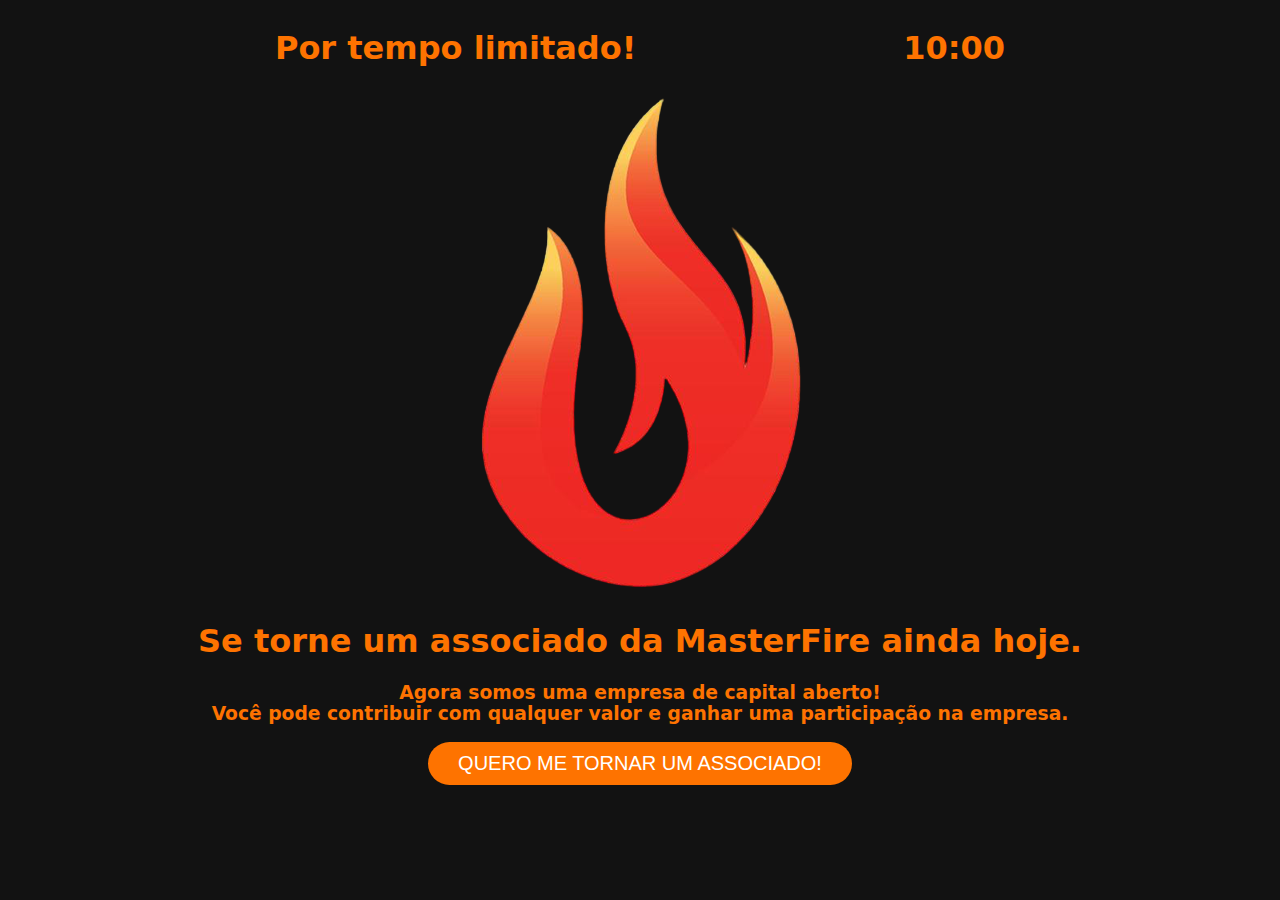
<file: index.html>
<!DOCTYPE html>
<html lang="pt-br">

<head>
    <meta charset="UTF-8">
    <meta name="viewport" content="width=device-width, initial-scale=1.0">
    <title>FireBots | Store</title>
    <link rel="stylesheet" href="style.css">
    <link rel="stylesheet" href="discordInvite.css" />
    <link rel="stylesheet" href="navbar.css">
    <link rel="shortcut icon" href="./firebots-store-sem-fundo.png" type="image/x-icon">
    <meta name="description" content="FireBots Store a loja de bots para discord confiável com o melhor preço!">
    <meta name="theme-color" content="#fe7300" />
    <link rel="manifest" href="./manifest.json" />
</head>

<body>
    <!--     <div>
        <nav id="navbar">
            <a href="updates.html"><button>Atualizações</button></a>
            <a href="shop.html"><button>Loja</button></a>
        </nav>
    </div> -->
    <div id="navbar" style="justify-content: space-evenly;">
        <h1>Por tempo limitado!</h1>
        <h1 id="contador">10:00</h1>
        <script>
            let minutos = 9;
            let segundos = 60;

            setInterval(() => {
                if (minutos < 1 && segundos < 1) {
                    window.alert('Tempo esgotado!');
                    document.location.reload();
                };
                segundos = segundos - 1;
                if (segundos < 1) {
                    segundos = 60;
                    minutos = minutos - 1;
                };
                document.getElementById('contador').innerText = `${String(minutos).padStart(2, 0)}:${String(segundos).padStart(2, 0)}`
            }, 1000);

        </script>
    </div>
    <div id="window">
        <!--         <div id="in-construction">
            <h1>Loja em construção</h1>
            <div id="create-loading"></div>
            <div id="discord-invite">
                <h2>Entre em nosso discord:</h2>
                <div id="discordInviteBox"></div>
                <script src="discordInvite.js"></script>
                <script>
                    discordInvite.init({
                        inviteCode: '8sdRPbNzvZ',
                        title: 'FireBots Store',
                    });
                    discordInvite.render();
                </script>
            </div>
        </div> -->
        <img src="firebots-store-sem-fundo.png" />
    </div>
    <div>
        <div style="text-align: center;">
            <h1>Se torne um associado da MasterFire ainda hoje.</h1>
        </div>
        <div style="text-align: center;">
            <h3>
                Agora somos uma empresa de capital aberto! <br />
                Você pode contribuir com qualquer valor e ganhar uma participação na empresa. <br />
            </h3>
        </div>
        <div style="text-align: center; align-self: center; align-items: center;">
            <a href="https://pay.hotmart.com/S89254966T?bid=1714964972077">
                <button style="
                font-size: 20px;
                background-color: var(--main-color);
                border: none;
                padding: 10px;
                padding-left: 30px;
                padding-right: 30px;
                border-radius: 25px;
                cursor: pointer;
                color: white;
                ">QUERO ME TORNAR UM ASSOCIADO!</button>
            </a>
        </div>
    </div>

    <noscript>
        <h2 style="text-align: center;">Ative o JavaScript para que a página carregue corretamente!</h2>
    </noscript>
</body>

</html>
</file>
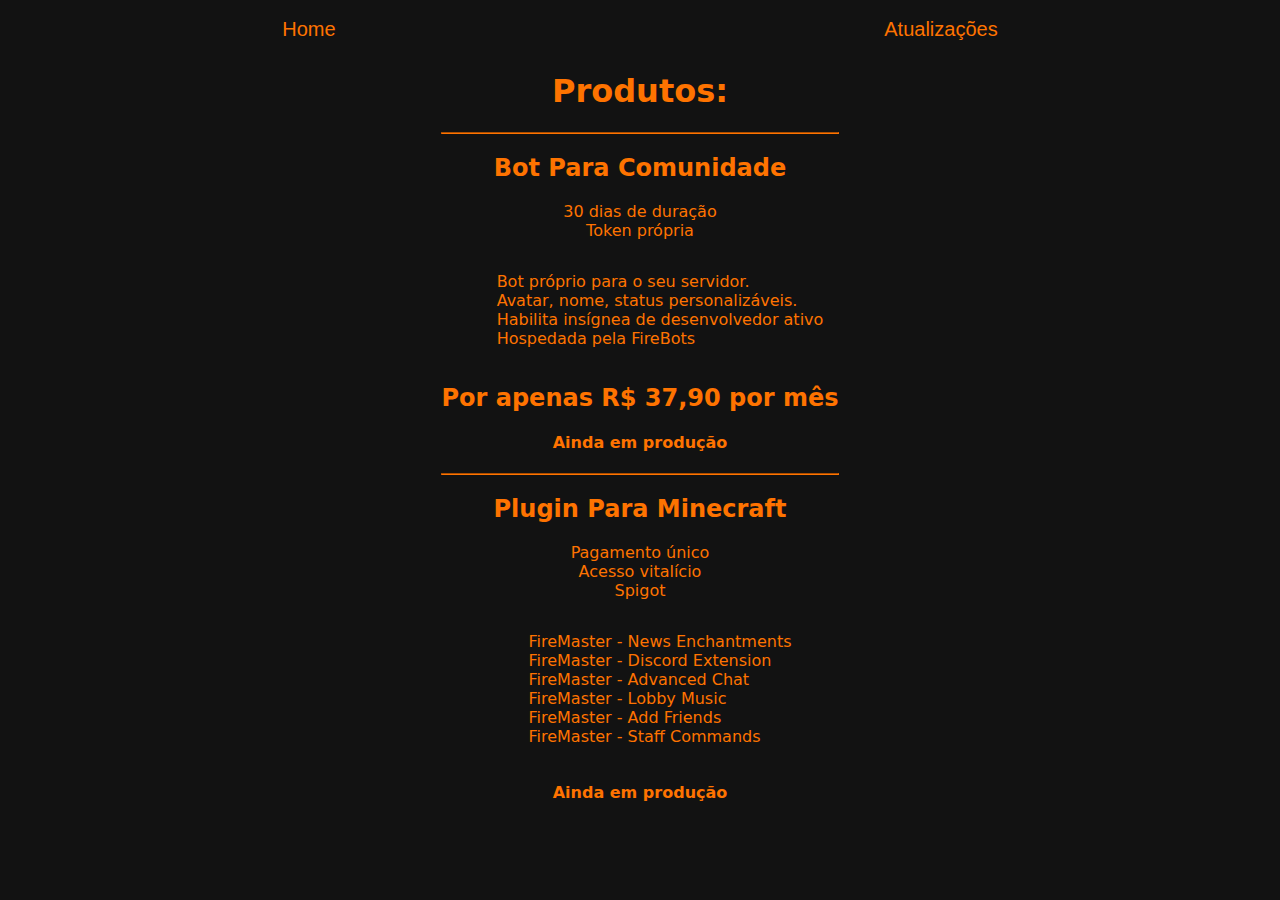
<file: shop.html>
<!DOCTYPE html>
<html lang="pt-br">

<head>
    <meta charset="UTF-8">
    <meta name="viewport" content="width=device-width, initial-scale=1.0">
    <title>FireBots | Store</title>
    <link rel="stylesheet" href="style.css">
    <link rel="stylesheet" href="navbar.css">
    <link rel="shortcut icon" href="./firebots-store-sem-fundo.png" type="image/x-icon">
    <meta name="description" content="FireBots Store a loja de bots para discord confiável com o melhor preço!">
    <meta name="theme-color" content="#fe7300" />
    <link rel="manifest" href="./manifest.json" />
    <link rel="stylesheet" href="shop.css">
</head>

<body>
    <div>
        <nav id="navbar">
            <a href="index.html"><button>Home</button></a>
            <a href="updates.html"><button>Atualizações</button></a>
        </nav>
    </div>
    <div id="window">
        <div>
            <h1>Produtos:</h1>

            <hr />

            <div>
                <p>
                <h2>Bot Para Comunidade</h2>
                <p style="text-align: center;">
                    30 dias de duração <br />
                    Token própria <br />
                </p>
                <div style="display: flex; justify-content: center;">
                    <ul style="text-align: start;">
                        <li>Bot próprio para o seu servidor.</li>
                        <li>Avatar, nome, status personalizáveis.</li>
                        <li>Habilita insígnea de desenvolvedor ativo</li>
                        <li>Hospedada pela FireBots</li>
                    </ul>
                </div>
                <h2>Por apenas R$ 37,90 por mês</h2>
                <h4>Ainda em produção</h4>
                </p>
            </div>

            <hr>

            <div>
                <p>
                <h2>Plugin Para Minecraft</h2>
                <p style="text-align: center;">
                    Pagamento único <br />
                    Acesso vitalício <br />
                    Spigot <br />
                </p>
                <div style="display: flex; justify-content: center;">
                    <ul style="text-align: start;">
                        <li>FireMaster - News Enchantments</li>
                        <li>FireMaster - Discord Extension</li>
                        <li>FireMaster - Advanced Chat</li>
                        <li>FireMaster - Lobby Music</li>
                        <li>FireMaster - Add Friends</li>
                        <li>FireMaster - Staff Commands</li>
                    </ul>
                </div>
                <h4>Ainda em produção</h4>
                </p>
            </div>
        </div>
    </div>
</body>

</html>
</file>
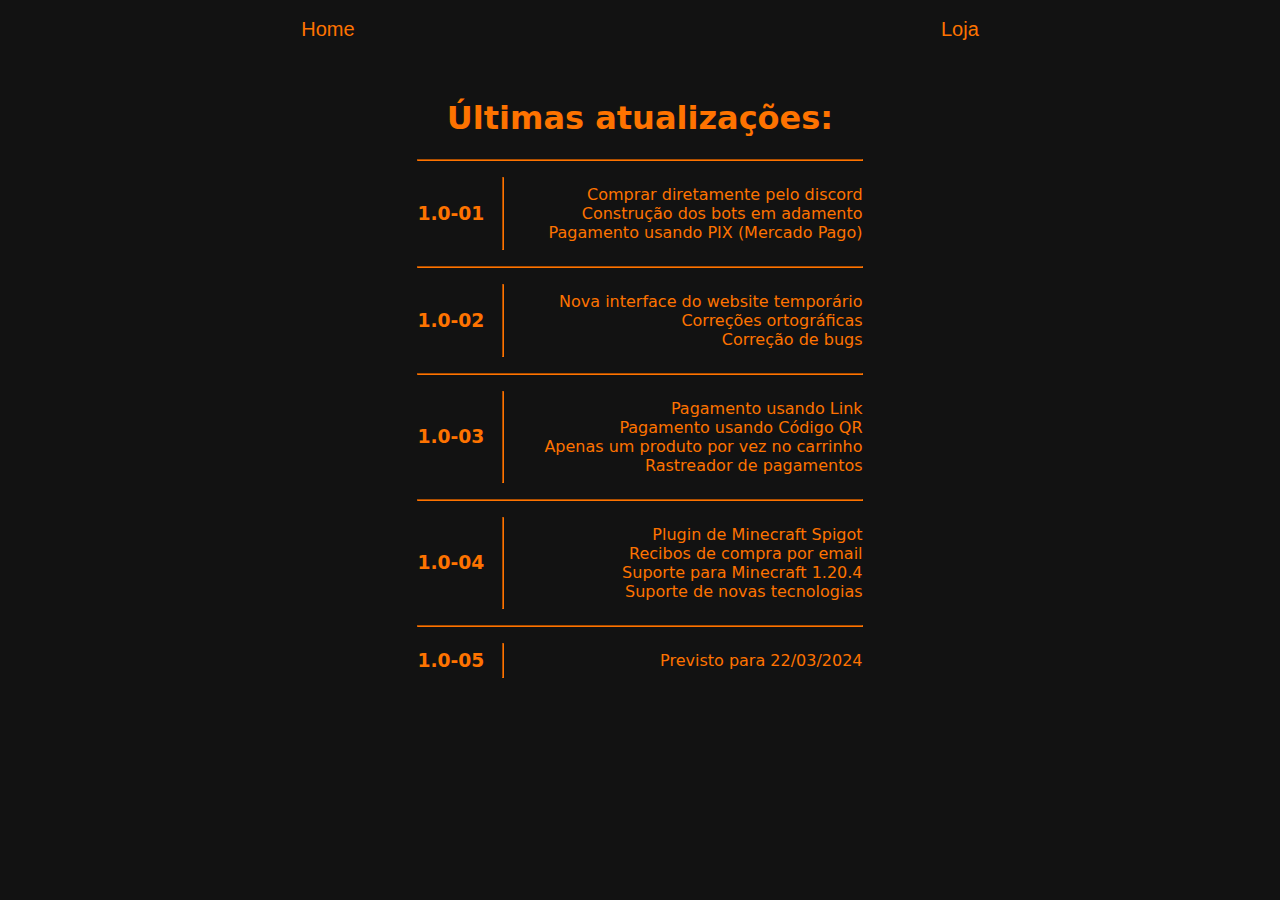
<file: updates.html>
<!DOCTYPE html>
<html lang="pt-br">

<head>
    <meta charset="UTF-8">
    <meta name="viewport" content="width=device-width, initial-scale=1.0">
    <title>FireBots | Store</title>
    <link rel="stylesheet" href="style.css">
    <link rel="stylesheet" href="navbar.css">
    <link rel="stylesheet" href="updates.css">
    <link rel="shortcut icon" href="./firebots-store-sem-fundo.png" type="image/x-icon">
    <meta name="description" content="FireBots Store a loja de bots para discord confiável com o melhor preço!">
    <meta name="theme-color" content="#fe7300" />
    <link rel="manifest" href="./manifest.json" />
</head>

<body>
    <div>
        <nav id="navbar">
            <a href="index.html"><button>Home</button></a>
            <a href="shop.html"><button>Loja</button></a>
        </nav>
    </div>
    <div id="window">
        <div id="last-updates" style="margin-top: 3vh;">
            <h1>Últimas atualizações:</h1>

            <hr />

            <div id="updates">
                <h3 id="update-version">1.0-01</h3>
                <hr id="update-hr">
                <ul id="update-list">
                    <li>Comprar diretamente pelo discord</li>
                    <li>Construção dos bots em adamento</li>
                    <li>Pagamento usando PIX (Mercado Pago)</li>
                </ul>
            </div>

            <hr />

            <div id="updates">
                <h3 id="update-version">1.0-02</h3>
                <hr id="update-hr">
                <ul id="update-list">
                    <li>Nova interface do website temporário</li>
                    <li>Correções ortográficas</li>
                    <li>Correção de bugs</li>
                </ul>
            </div>

            <hr />

            <div id="updates">
                <h3 id="update-version">1.0-03</h3>
                <hr id="update-hr">
                <ul id="update-list">
                    <li>Pagamento usando Link</li>
                    <li>Pagamento usando Código QR</li>
                    <li>Apenas um produto por vez no carrinho</li>
                    <li>Rastreador de pagamentos</li>
                </ul>
            </div>

            <hr>

            <div id="updates">
                <h3 id="update-version">1.0-04</h3>
                <hr id="update-hr">
                <ul id="update-list">
                    <li>Plugin de Minecraft Spigot</li>
                    <li>Recibos de compra por email</li>
                    <li>Suporte para Minecraft 1.20.4</li>
                    <li>Suporte de novas tecnologias</li>
                </ul>
            </div>

            <hr>

            <div id="updates">
                <h3 id="update-version">1.0-05</h3>
                <hr id="update-hr">
                <ul id="update-list">
                    <li>Previsto para 22/03/2024</li>
                </ul>
            </div>

        </div>
    </div>
</body>

</html>
</file>
<file: style.css>
body {
    overflow-x: hidden;
    font-family: system-ui, -apple-system, BlinkMacSystemFont, 'Segoe UI', Roboto, Oxygen, Ubuntu, Cantarell, 'Open Sans', 'Helvetica Neue', sans-serif;
}

:root {
    --main-color: #fe7300;
}

body {
    color: var(--main-color);
    background-color: #121212;
    cursor: default;
}

#window {
    text-align: center;
    display: flex;
    margin: auto;
    justify-content: center;
    justify-items: center;
}

#discord-invite {
    margin-top: 5vh;
}

#our-discord {
    margin-top: 13vh;
}

#create-loading {
    margin: auto;
    border: 16px solid #f3f3f3;
    border-top: 16px solid var(--main-color);
    border-radius: 50%;
    width: 120px;
    height: 120px;
    animation: spin 2s linear infinite;
}

@keyframes spin {
    0% {
        transform: rotate(0deg);
    }

    100% {
        transform: rotate(360deg);
    }
}

hr {
    border-color: var(--main-color);
}

/* 
button {
    background-color: #fe7300;
    border: none;
    padding-top: 12px;
    padding-bottom: 12px;
    padding-left: 40px;
    padding-right:  40px;
    border-radius: 15px;
    font-size: large;
    cursor: pointer;
} 
*/
</file>
<file: discordInvite.css>
#discordData,#discordInfo{
    display:flex;
    height:50px
}
#callToAction,#callToAction-clicked{
    bottom:0;
    cursor:pointer;
    height:40px;
    left:0;
    min-height:32px;
    min-width:73px;
    position:relative;
    right:0;
    top:0;
    align-self:center;
    margin:0 0 0 10px;
    padding:2px 16px
}
#buttonText,#introText,#serverNameBox,#status{
    text-overflow:ellipsis;
    overflow:hidden
}
@font-face{
    font-family:Whitney;
    font-weight:300;
    src:url(https://discordapp.com/assets/6c6374bad0b0b6d204d8d6dc4a18d820.woff) format("woff")
}
@font-face{
    font-family:Whitney;
    font-weight:400;
    src:url(https://discordapp.com/assets/e8acd7d9bf6207f99350ca9f9e23b168.woff) format("woff")
}
@font-face{
    font-family:Whitney;
    font-weight:500;
    src:url(https://discordapp.com/assets/3bdef1251a424500c1b3a78dea9b7e57.woff) format("woff")
}
@font-face{
    font-family:Whitney;
    font-weight:600;
    src:url(https://discordapp.com/assets/be0060dafb7a0e31d2a1ca17c0708636.woff) format("woff")
}
@font-face{
    font-family:Whitney;
    font-weight:700;
    src:url(https://discordapp.com/assets/8e12fb4f14d9c4592eb8ec9f22337b04.woff) format("woff")
}
.noselect{
    -webkit-touch-callout:none;
    -webkit-user-select:none;
    -khtml-user-select:none;
    -moz-user-select:none;
    -ms-user-select:none;
    user-select:none
}
#discordInviteBox{
    background-color:#37393e;
    display:inline-block
}
#discordInvite{
    text-align:left;
    box-sizing:border-box;
    color:#fff;
    background:rgba(47,49,54,.6);
    border:1px solid rgba(47,49,54,.9);
    border-radius:3px;
    font:normal normal 400 normal 16px/16px Whitney,"Helvetica Neue",Helvetica,Arial,sans-serif;
    margin:0;
    padding:10px 15px 10px 10px;
    display:inline-block
}
#offlineInd,#onlineInd{
    height:8px;
    width:8px;
    border-radius:50%;
    margin:0 4px 0 0;
    display:block
}
#introText{
    color:#b9bbbe;
    height:16px;
    letter-spacing:.5px;
    text-transform:uppercase;
    flex:1 1 0%;
    font:normal normal 600 normal 12px/16px Whitney,"Helvetica Neue",Helvetica,Arial,sans-serif;
    margin:0 0 8px
}
#serverImg{
    background-position:50% 50%;
    bottom:0;
    cursor:pointer;
    height:50px;
    left:0;
    position:relative;
    right:0;
    top:0;
    width:50px;
    border-radius:15px;
    flex:0 0 auto;
    margin:0 10px 0 0
}
#discordInviteError{
    background-color:red;
    color:#fff
}
#discordInfo{
    align-items:stretch;
    justify-content:center;
    flex:1 1 auto;
    flex-flow:column nowrap
}
#callToAction,#statusIndicators{
    align-items:center;
    display:flex
}
#serverNameBox{
    color:#f6f6f7;
    cursor:pointer;
    height:20px;
    font:normal normal 600 normal 16px/20px Whitney,"Helvetica Neue",Helvetica,Arial,sans-serif;
    margin:0 0 4px
}
#serverNameBox:hover{
    text-decoration:underline;
}
#status,#statusIndicators{
    font:normal normal 600 normal 12px/16px Whitney,"Helvetica Neue",Helvetica,Arial,sans-serif;
    color:#72767d;
    height:16px
}
#statusIndicators{
    justify-content:flex-start
}
#onlineInd{
    color:#72767d;
    column-rule-color:#72767d;
    background:#43b581;
    font:italic normal 600 normal 12px/16px Whitney,"Helvetica Neue",Helvetica,Arial,sans-serif
}
#numOnline{
    color:#72767d;
    display:block;
    height:16px;
    font:normal normal 600 normal 12px/16px Whitney,"Helvetica Neue",Helvetica,Arial,sans-serif;
    margin:0 8px 0 0
}
#offlineInd{
    color:#72767d;
    background:#747f8d;
    font:italic normal 600 normal 12px/16px Whitney,"Helvetica Neue",Helvetica,Arial,sans-serif
}
#numTotal{
    color:#72767d;
    display:block;
    height:16px;
    font:normal normal 600 normal 12px/16px Whitney,"Helvetica Neue",Helvetica,Arial,sans-serif
}
#callToAction{
    color:#fff;
    border:0;
    justify-content:center;
    background:#43b581;
    border-radius:3px;
    font:normal normal 500 normal 14px/20px Whitney,"Helvetica Neue",Helvetica,Arial,sans-serif;
    transition:background-color .17s ease 0s
}
#callToAction:hover{
    background-color:#3ca374
}
#callToAction-clicked{
    color:#dcddde;
    display:flex;
    overflow-wrap:break-word;
    word-wrap:break-word;
    align-items:center;
    justify-content:center;
    user-select:none;
    background:rgba(0,0,0,0);
    border:1px solid rgba(114,118,126,.298);
    border-radius:3px;
    font:normal normal 500 normal 14px/20px Whitney,"Helvetica Neue",Helvetica,Arial,sans-serif;
    transition:color .17s ease 0s,background-color .17s ease 0s,border-color .17s ease 0s
}
#discordPoly,#gDiscord{
    white-space:nowrap;
    word-wrap:break-word;
    column-rule-color:#dcddde;
    user-select:none;
    fill:none;
    border:0 #dcddde;
    overflow-wrap:break-word;
    cursor:pointer;
    text-align:center;
    font:normal normal 500 normal 14px/20px Whitney,"Helvetica Neue",Helvetica,Arial,sans-serif
}
#callToAction-clicked:hover{
    border-color:hsla(218,5%,47%,.6)
}
#discordSVG{
    color:#dcddde;
    height:18px;
    width:18px;
    margin:0 0 0 8px
}
#gDiscord{
    fill-rule:evenodd
}
#discordPoly{
    text-decoration:none solid #dcddde;
    fill-rule:evenodd;
    stroke:#dcddde;
    stroke-width:2px;
    caret-color:#dcddde;
    outline:#dcddde 0
}
#joinedDiscord{
    color:#dcddde;
    cursor:pointer;
    display:flex;
    height:20px;
    overflow-wrap:break-word;
    text-align:center;
    font:normal normal 500 normal 14px/20px Whitney,"Helvetica Neue",Helvetica,Arial,sans-serif;
    overflow:hidden
}
#buttonText{
    cursor:pointer;
    display:flex;
    height:20px;
    text-align:center;
    font:normal normal 500 normal 14px/20px Whitney,"Helvetica Neue",Helvetica,Arial,sans-serif;
    margin:0 8.83px
}
.loadHidden{
    display:none
}
</file>
<file: navbar.css>
#navbar {
    display: flex;
    margin: auto;
    justify-content: space-around;
}

#navbar button {
    background: none;
    font-size: 20px;
    padding: 10px;
    color: var(--main-color);
    cursor: pointer;
    border: none;
}

#navbar button:hover {
    transition: .3s;
    text-decoration: underline;
}
</file>
<file: shop.css>
ul li {
    list-style-type: none;
}
</file>
<file: updates.css>
#updates {
    display: flex;
}

#update-version {
    margin: auto 0;
}

#update-hr {
    margin-left: 2vh;
}

#update-list {
    text-align: end;
}

#update-list li {
    list-style-type: none;
}
</file>
